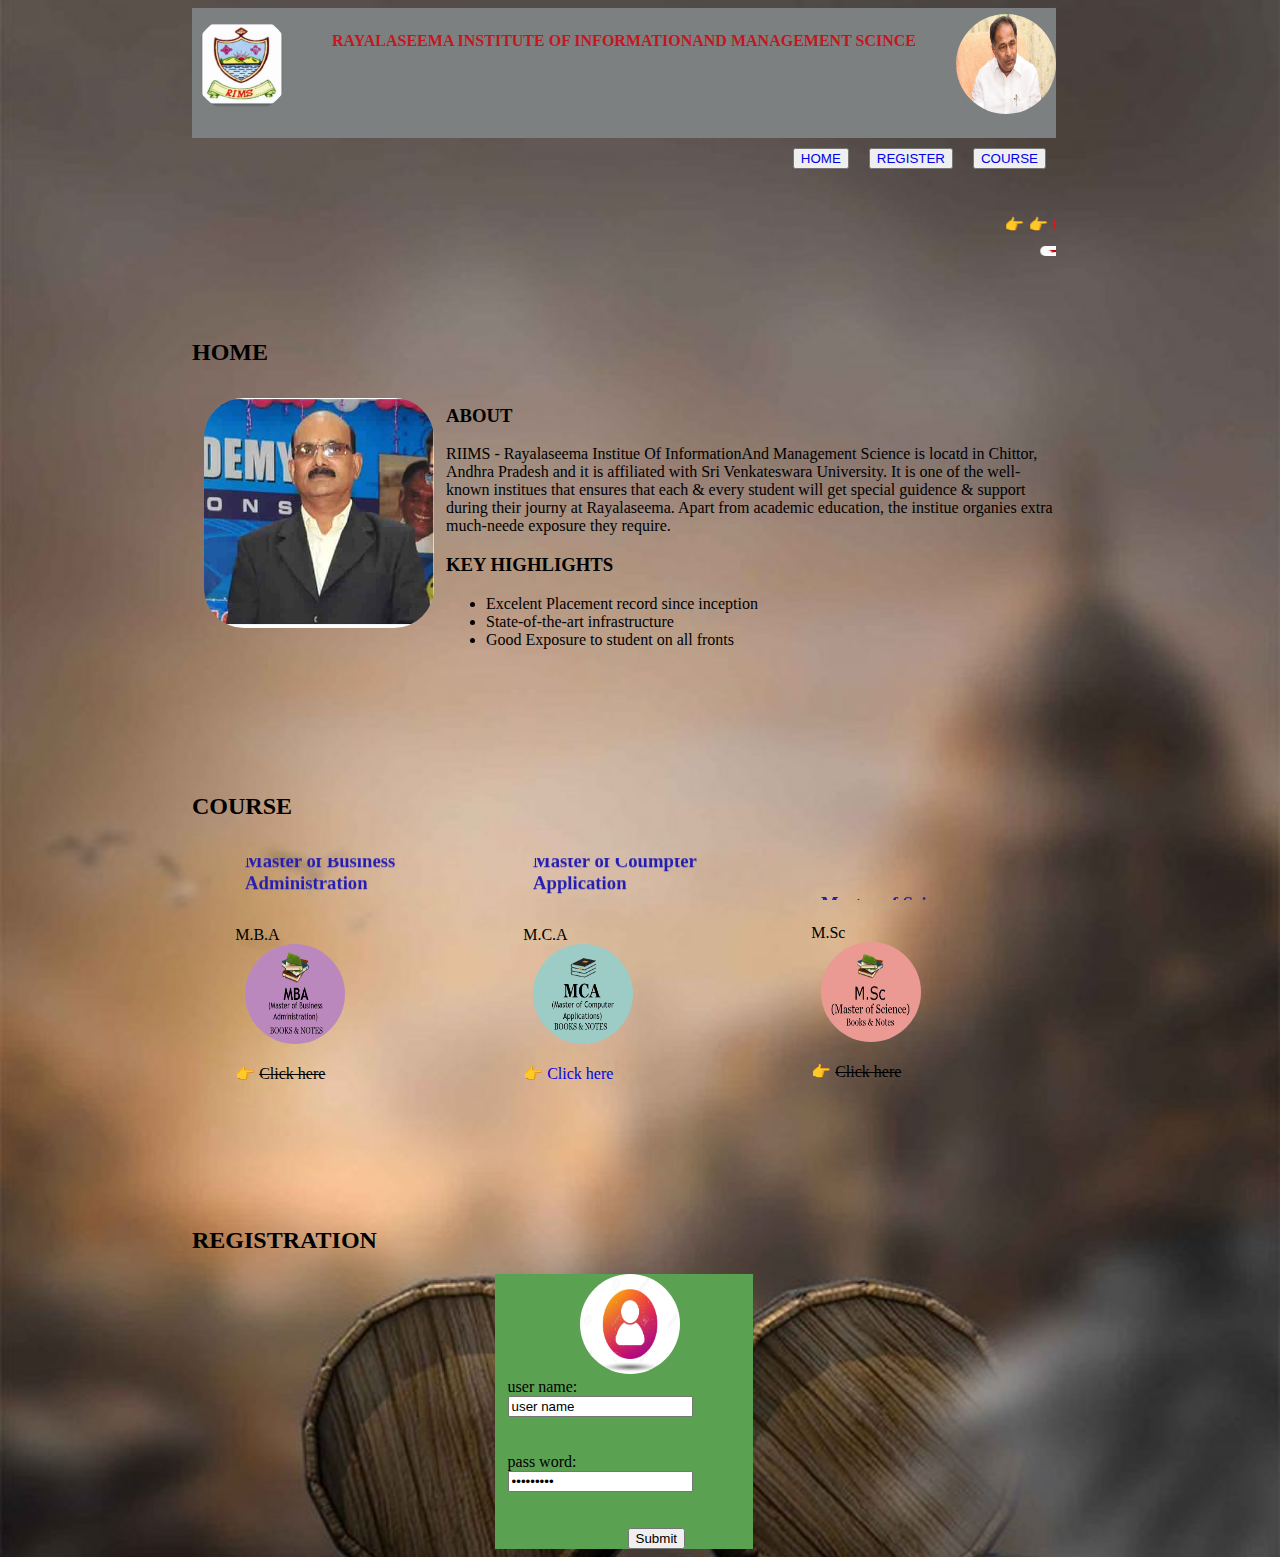
<file: index.html>
<!DOCTYPE html>
<html lang="en">
<head>
    <meta charset="UTF-8">
    <meta name="viewport" content="width=device-width, initial-scale=1.0">
    <title>Riims web site</title>
    <link rel="stylesheet" href="index3.css">
</head>
<body>
    <div class="head">
        <div class="logo"><img src="unnamed.png" alt="riimslogo"></div>
        <div class="name"><b><span>RAYALASEEMA INSTITUTE OF INFORMATION</span><SPan>AND MANAGEMENT SCINCE</SPan></b></div>
        <div class="logo"><img src="IMG_8453-980x656.jpg" alt="chairman"></div>
    </div>
    <div class="nav-1">
        <div><button><a href="#COURSE">COURSE</button></a></div>
        <div><button><a href="#REGISTRATION">REGISTER</a></button></div>
     
        <div><button><a href="#Home">HOME</a></button></div>
     </div><br><br>
<div class="direction">
    <marquee class="dir"> &#128073; &#128073; RIIMS college in ,Tirupati</marquee><br>
    <marquee behavior="" direction=""> &nbsp; &nbsp; &nbsp; &nbsp; &nbsp;<img src="newtext.gif" alt="" class="textimg">practice on Front-end Codes &nbsp; &nbsp; &nbsp; &nbsp; &nbsp; &nbsp; &nbsp; &nbsp; &nbsp;&#128073; &#128073;<a href="front.html"><span id="web">click here</span></a></marquee>
</div>
<br><br><br>
     <h2 class="homepage" id="Home">HOME</h2>
     <div class="home" id="Home">
        <div ><img src="prinspal1.png">
        </div>
        <div class="sub_home"><h3>ABOUT</h3>
        <p>RIIMS - Rayalaseema Institue Of InformationAnd Management Science is locatd in Chittor, Andhra Pradesh and it is affiliated with Sri Venkateswara University. It is one of the well-known institues that ensures that each & every student will get special guidence & support during their journy at Rayalaseema. Apart from academic education, the institue organies extra much-neede exposure they require.</p>
        <h3>KEY HIGHLIGHTS</h3>
        <ul>
        <li>Excelent Placement record since inception</li>
        <li>State-of-the-art infrastructure</li>
        <li>Good Exposure to student on all fronts</li>
        </ul>
        </div>
        </div><br><br><br><br><br><br>

        <h2 class="homepage" id="course">COURSE</h2>
	<div class="course" id="COURSE">
	<div class="sub_course" >
	<div class="mar"><h3><marquee direction="up">Master of Business Administration</marquee></h3></div>
	M.B.A
	<div class="subcourse"><img src="MBA-Books.png"></div>
	<p>&#128073 <strike>Click here</strike></p>
	</div>
	<div class="sub_course">	<div class="mar"><h3><marquee direction="up">Master of Coumpter Application</marquee></h3></div>
	M.C.A
		<div class="subcourse"><img src="MCA-Books.png"></div>
			<p>&#128073 <a href="index2.html">Click here</a></p>
	</div>
	<div class="sub_course"><br>
		<div class="mar"><h3><marquee direction="up">Master of Scince</marquee></h3></div>
	M.Sc
		<div class="subcourse"><img src="M.Sc-Books.png"></div>
	<p>&#128073 <strike>Click here</strike></p>
	</div>
	</div><br><br><br><br><br><br>

    <h2 class="homepage">REGISTRATION</h2>
    <div id="regis">
     <div class="sss">
		 <div class="sub_regis" id="REGISTRATION"><img src="97923644-user-icon-avatar-login-sign-circle-button-with-soft-color-gradient-background-vector.jpg"></div>
         <div class="sub_regis">
		 <form >
		 <label>user name:</lable>
		 <input type="text" value="user name"/><br><br><br>
		 <label>pass word:</lable>
		 <input type="password" value="user name"/><br><br><br>
		 <input type="button" value="Submit" style="margin-left:120px;">
		 </form>
         </div>
		 </div>
        </div>
</body>
</html>
</file>
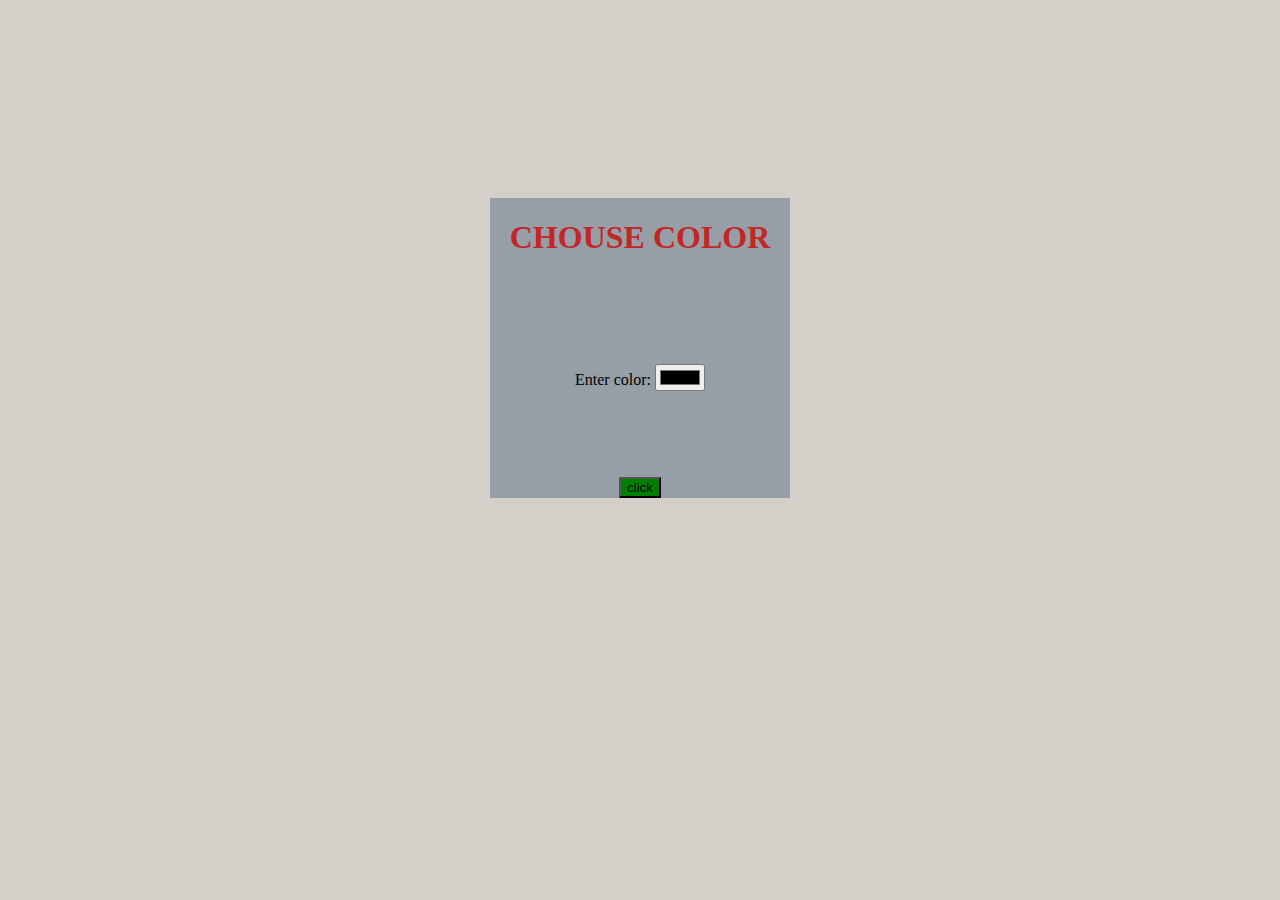
<file: changebodycolr.html>
<!DOCTYPE html>
<html lang="en">
<head>
    <meta charset="UTF-8">
    <meta name="viewport" content="width=device-width, initial-scale=1.0">
    <title>color</title>
    <style>
        body{
            background-color: rgb(212, 207, 200);
            display: flex;
            justify-content: center;
        }
        .parent{
            background: rgb(150, 159, 167);
            height: 300px;
            width: 300px;
            display: flex;
            flex-direction: column;
            align-items: center;
            align-content: space-between;
            justify-content: space-between;
            margin-top: 15%;
        }
        h1{
            color: rgb(196, 37, 37);
        }
        button{
            background-color: green;
        }
    </style>
</head>
<body>
    <div class="parent">
        <h1>CHOUSE COLOR</h1>
        <div class="child">
            <label for="">Enter color:</label>
            <input type="color" id="col">
        </div>
        <div>
            <button onclick="valid()">click</button>
        </div>
     </div>
     <script>
        let color =document.getElementById("col");
        function valid(){
            document.body.style.background=color.value;
        }
     </script>
</body>
</html>
</file>
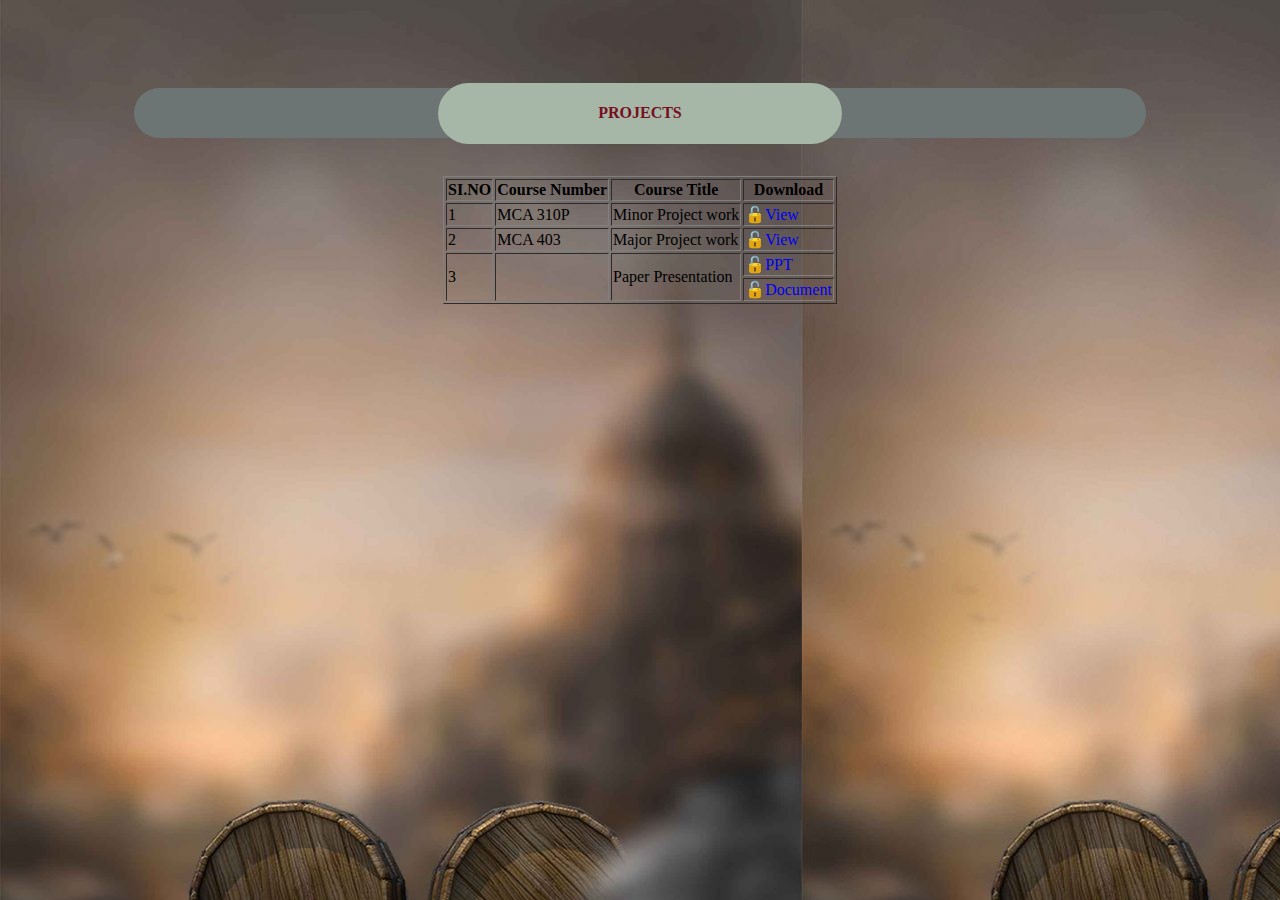
<file: dex3.html>
<!DOCTYPE html>
<html lang="en">
<head>
    <meta charset="UTF-8">
    <meta name="viewport" content="width=device-width, initial-scale=1.0">
    <title>Document</title>
    <style>
         body{
            color: rgb(0, 0, 0);
        }
         .head_nav{
            height: 50px;
            width: 80%;
            /* border: 1px solid red; */
            margin-left: 10%;
            display: flex;
            flex-wrap: wrap;
            align-content: center;
            justify-content: center;
            margin-top: 7%;
            margin-bottom: 3%;
            border-radius: 40px;
            background-color: rgb(108, 116, 116);
         }
         .head_nav .title{
            width: 40%;
            /* border: 1px solid blue; */
            border-radius: 40px;
            text-align: center;
            background-color: rgb(166, 182, 167);
         }
         .head_nava{
            height: auto;
            width: 80%;
            /* border: 1px solid red; */
            margin-left: 10%;
            display: flex;
            align-content: center;
            justify-content: center;
         }
         .clg_box{
            color: red;
         }
         body{
            background-image: url("Background-1-802x1080.jpg");
         }
         html{
            scroll-behavior: smooth;
         }
         h4{
            color: rgb(118, 15, 32);
         }
         a{
            text-decoration: none;
         }
    </style>
</head>
<body>
    <div class="head_nav">
        <div class="title">
                <h4>PROJECTS</h4>
        </div>
     </div>
        <div class="head_nava">
        <div class="tablelist" >
        <div>
            <table border="1">
                <tr>
                    <th>SI.NO</th>
                    <th>Course Number</th>
                    <th>Course Title</th>
                    <th>Download</th>
                    </tr>
                <tr>
                    <td>1</td>
                    <td>MCA 310P</td>
                    <td>Minor Project work </td>
                    <td><a href="minor.pdf">&#128275;View</a></td>
                </tr>
                <tr>
                    <td>2</td>
                    <td>MCA 403</td>
                    <td>Major Project work </td>
                    <td> <a href="major.pdf">&#128275;View</a></td>
                </tr>
                <tr>
                    <td rowspan="2">3</td>
                    <td rowspan="2"></td>
                    <td rowspan="2">Paper Presentation</td>
                    <td> <a href="ABCD 2023-PRESENTATION.ppt">&#128275;PPT</a></td>
                </tr>
                <tr>
                    <td><a href="conference paper format.docx">&#128275;Document</a></td>
                </tr>
            </table>
        </div>
    </div>
</div>
<br><br><br><br><br><br><br><br>
</body>
</html>
</file>
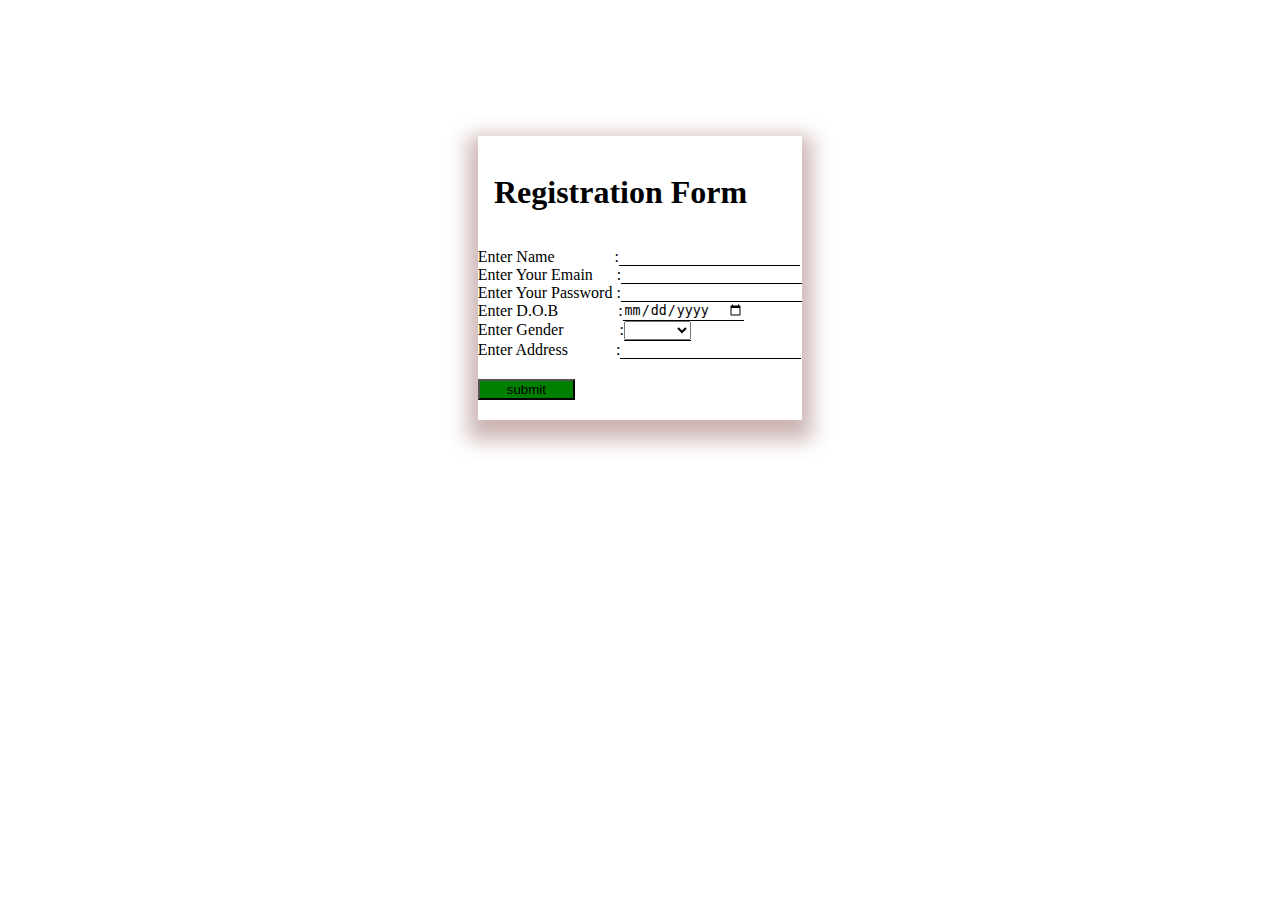
<file: formprac.html>
<!DOCTYPE html>
<html lang="en">
<head>
    <meta charset="UTF-8">
    <meta name="viewport" content="width=device-width, initial-scale=1.0">
    <title>Document</title>
    <link rel="stylesheet" href="https://fonts.googleapis.com/css2?family=Material+Symbols+Outlined:opsz,wght,FILL,GRAD@20..48,100..700,0..1,-50..200" />
    <link rel="stylesheet" href="https://fonts.googleapis.com/css2?family=Material+Symbols+Outlined:opsz,wght,FILL,GRAD@20..48,100..700,0..1,-50..200" />
    <style>
         
        html{
            display: flex;
            align-items: center;
            align-content: center;
            justify-content: center;
            padding-top: 10%;
        }
        .header{
            display: flex;
            flex-direction: column;
            background: linear-gradient(rgba(255, 255, 255, 0.811),rgba(255, 255, 255, 0.789),rgba(255, 255, 255, 0.756));
            box-shadow: 0 10px 20px 10px rgb(204, 179, 179);
        }
        .parent{
            display: flex;
            /* border: 1px solid red; */
        
        }
        input{
            border: none;
            outline: none;
            width: 80;
        }
        .child2 .top{
            border-bottom: 1px solid black;
        }
       .child2 span{
            display: none;
        }
        h1{
            padding: 5%;
        }
        button{
            margin-top: 20px;
            margin-bottom: 20px;
            background-color: green;
            width: 30%;
        }
        .top{
            display: flex;
        }
        small{
            display: none;
        }
        #one.open .right{
            display: block;
            color: green;
        }
        #one.close .wrong{
            display: block;
            color: red;
        }
        #one.close .one{
            display: block;
            color: red;
        }
        #two.open .right{
            display: block;
            color: green;
        }
        #two.close .wrong{
            display: block;
            color: red;
        }
        #two.close .two{
            display: block;
            color: red;
        }
        #three.open .right{
            display: block;
            color: green;
        }
        #three.close .wrong{
            display: block;
            color: red;
        }
        #three.close .three{
            display: block;
            color: red;
        }
        #fore.open .right{
            display: block;
            color: green;
        }
        #fore.close .wrong{
            display: block;
            color: red;
        }
        #fore.close .fore{
            display: block;
            color: red;
        }
        #five.open .right{
            display: block;
            color: green;
        }
        #five.close .wrong{
            display: block;
            color: red;
        }
        #five.close .five{
            display: block;
            color: red;
        }
        #six.open .right{
            display: block;
            color: green;
        }
        #six.close .wrong{
            display: block;
            color: red;
        }
        #six.close .six{
            display: block;
            color: red;
        }
    </style>
</head>
<body> 
    <div class="header">
        <h1>Registration Form</h1>
    <div class="parent" id="one">
        <div class="child1" >
            <label for=""> Enter Name &nbsp;&nbsp;&nbsp;&nbsp;&nbsp;&nbsp;&nbsp;&nbsp;&nbsp;&nbsp;&nbsp;&nbsp; &nbsp;:</label>
        </div>
        <div class="child2">
             <div class="top">
            <input type="text" id="name">
            <span class="material-symbols-outlined right" >check</span>
            <span class="material-symbols-outlined wrong">close_small</span>
             </div>
            <div>
                <small class="one">enter valid name </small>
            </div>
         </div>
          
         
    </div>
    <div class="parent" id="two">
        <div class="child1">
            <label for=""> Enter Your Emain  &nbsp;&nbsp;&nbsp;&nbsp;&nbsp;:</label>
        </div>
        <div class="child2">
             <div class="top">
            <input type="email" id="email">
            <span class="material-symbols-outlined right" >check</span>
            <span class="material-symbols-outlined wrong">close_small</span>
             </div>
            <div>
                <small class="two">enter valid email</small>
            </div>
         </div>
          
         
    </div>
    <div class="parent" id="three">
        <div class="child1">
            <label for=""> Enter Your Password  :</label>
        </div>
        <div class="child2">
             <div class="top">
            <input type="password" id="pas">
            <span class="material-symbols-outlined right" >check</span>
            <span class="material-symbols-outlined wrong">close_small</span>
             </div>
            <div>
                <small class="three">enter valid Password</small>
            </div>
         </div>
          
         
    </div>
    <div class="parent" id="fore">
        <div class="child1">
            <label for=""> Enter D.O.B &nbsp;&nbsp;&nbsp;&nbsp;&nbsp;&nbsp;&nbsp;&nbsp;&nbsp;&nbsp;&nbsp;&nbsp;&nbsp; :</label>
        </div>
        <div class="child2">
             <div class="top">
            <input type="date" id="date">
            <span class="material-symbols-outlined right" >check</span>
            <span class="material-symbols-outlined wrong" >close_small</span>
             </div>
            <div>
                <small class="fore">enter D.O.B</small>
            </div>
         </div>
          
         
    </div>
    <div class="parent" id="five">
        <div class="child1">
            <label for=""> Enter Gender   &nbsp;&nbsp;&nbsp;&nbsp;&nbsp;&nbsp;&nbsp;&nbsp;&nbsp;&nbsp;&nbsp;&nbsp;&nbsp;:</label>
        </div>
        <div class="child2">
             <div class="top">
            <select name="" id="">
                <option value="">        </option>
                <option value="">male</option>
                <option value="">fe-male</option>
            </select>
            <!-- <input type="radio" id="gen1" name="gen">Male
            <input type="radio" id="gen2" name="gen">Fe-Male -->
            <span class="material-symbols-outlined right" >check</span>
            <span class="material-symbols-outlined wrong">close_small</span>
             </div>
            <div>
                <small class="gender">enter gender</small>
            </div>
         </div>
          
         
    </div>
    <div class="parent" id="six">
        <div class="child1">
            <label for=""> Enter Address&nbsp;&nbsp;&nbsp;&nbsp;&nbsp;&nbsp;&nbsp;&nbsp;&nbsp;&nbsp;&nbsp; :</label>
        </div>
        <div class="child2">
             <div class="top">
            <input type="text" id="address">
            <span class="material-symbols-outlined right" >check</span>
            <span class="material-symbols-outlined wrong">close_small</span>
             </div>
            <div>
                <small class="six">enter Address</small>
            </div>
         </div>
          
         
    </div>
     
          
    <button onclick="add()">submit</button>
    </div>
     </div>
     <script>
        let one=document.getElementById("one");
        let name=document.getElementById("name");
        let two=document.getElementById("two");
        let email=document.getElementById("email");
        let three=document.getElementById("three");
        let pass=document.getElementById("pas");
        let fore=document.getElementById("fore");
        let date=document.getElementById("date");
        let five=document.getElementById("five");
        let gen1=document.getElementById("gen1");
        let gen2=document.getElementById("gen2");
        let six=document.getElementById("six");
        let address=document.getElementById("address");
        function add(){
            if(name.value.trim()==""){
                one.classList.add('close');
                one.classList.remove('open');
            }
            else{
                one.classList.add('open');
                one.classList.remove('close');
            }
            if(email.value.trim()==""){
                two.classList.add('close');
                two.classList.remove('open');
            }
            else{
                two.classList.add('open');
                two.classList.remove('close');
            }
            if(pass.value.trim()==""){
                three.classList.add('close');
                three.classList.remove('open');
            }
            else{
                three.classList.add('open');
                three.classList.remove('close');
            }
            if(date.value.trim()==""){
                fore.classList.add('close');
                fore.classList.remove('open');
            }
            else{
                fore.classList.add('open');
                fore.classList.remove('close');
            }
            if(gen1.value=="off" || gen2.value=="on"){
                five.classList.add('close');
                five.classList.remove('open');
            }
            else{
                five.classList.add('open');
                five.classList.remove('close');
            }
            if(address.value.trim()==""){
                six.classList.add('close');
                six.classList.remove('open');
            }
            else{
                six.classList.add('open');
                six.classList.remove('close');
            }
         }
      </script>
</body>
</html>
</file>
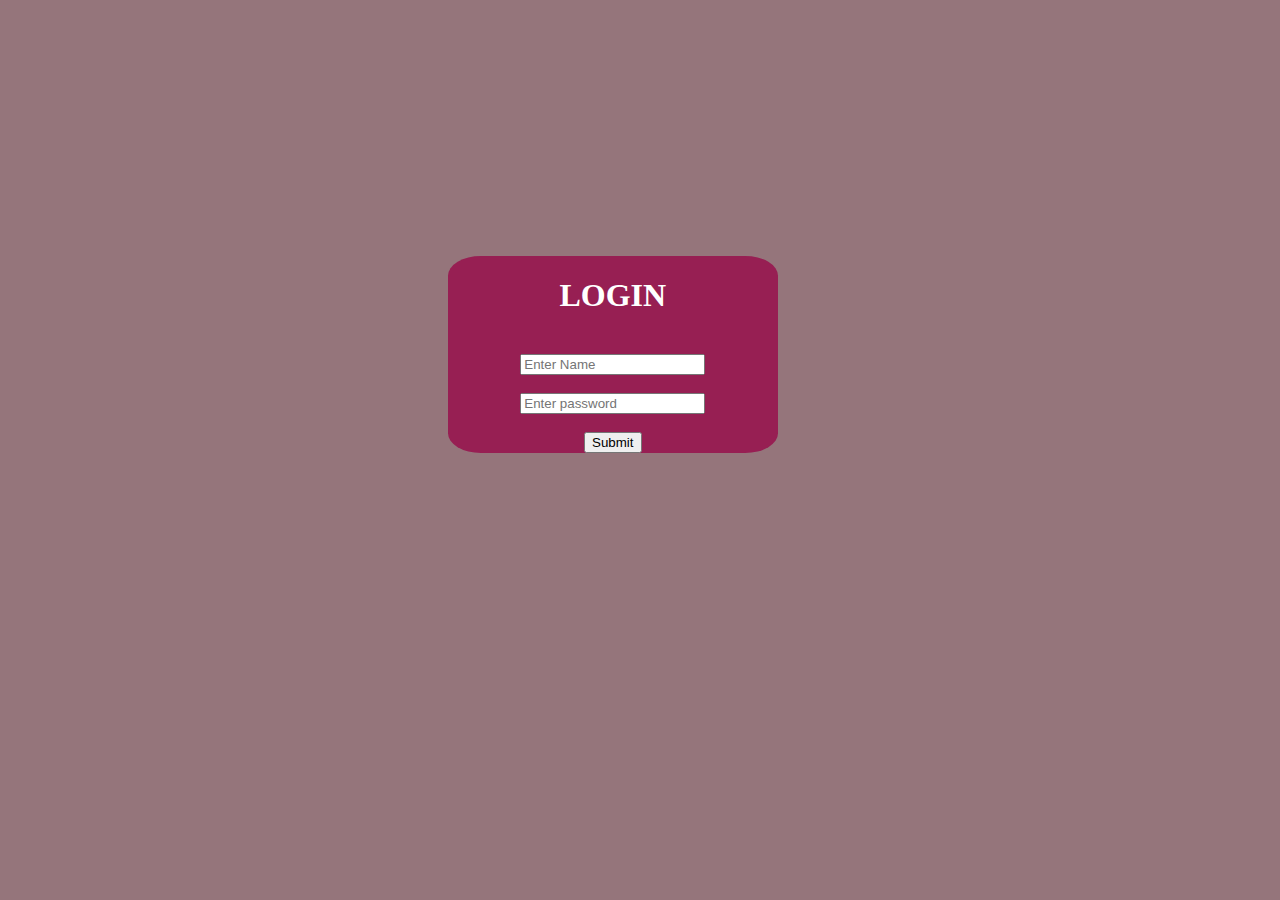
<file: forms.html>
<!DOCTYPE html>
<html>
<head>
<script>
function validateForm() {
  let x = document.forms["myForm"]["fname"].value;
  let y = document.forms["myForm"]["pname"].value;
  let a="RIIMS";
  if(x==a && y==a ){
    return true;
  }
  else {
    alert("Enter valid name and password");
    return false;
  }
}
</script>
<style>
    .parent{
        width: 40%;
        height: 30%;
        /* border: 1px solid red; */
        display: flex;
        flex-wrap: wrap;
        align-items: center;
        border-radius: 10%;
        justify-content: center;
        background-color: rgb(151, 31, 83);
        animation-name: sa;
        animation-duration: 2s;
        animation-iteration-count: infinite;
    }
    @keyframes sa{
        from{
            background-color: rgb(151, 31, 83);
        }
        to{
            background-color: rgb(31, 16, 107);
        }
    }
    .child{
        text-align: center;
    }
      body{
        margin-top: 20%;
        margin-left: 35%;
        background-color: rgb(149, 117, 123);
        animation-name: ex;
        animation-duration: 4s;
        animation-iteration-count: infinite;
      }
      @keyframes ex{
        from{
            background-color: rgb(84, 77, 119);
        }
        to{
            background-color: rgb(100, 68, 82);
        }
      }
      h1{
        color:white ;
      }
       img{
        width: 10px;
       }
        
      </style>
</head>
<body>
    <div class="conta">
<div class="parent">
 <div class="child">
    <h1>LOGIN</h1><br>
<form name="myForm" action="index4.html" onsubmit="return validateForm()" method="post">
  <div class="sai"><input type="text" name="fname" placeholder="Enter Name">
  <br><br>
  <input type="password" name="pname" placeholder="Enter password"><br><br>
  <div class="sbuton"><div ><input type="submit" value="Submit"></div></div>
</form>
</div>
</div>
</div>
</body>
</html>
</file>
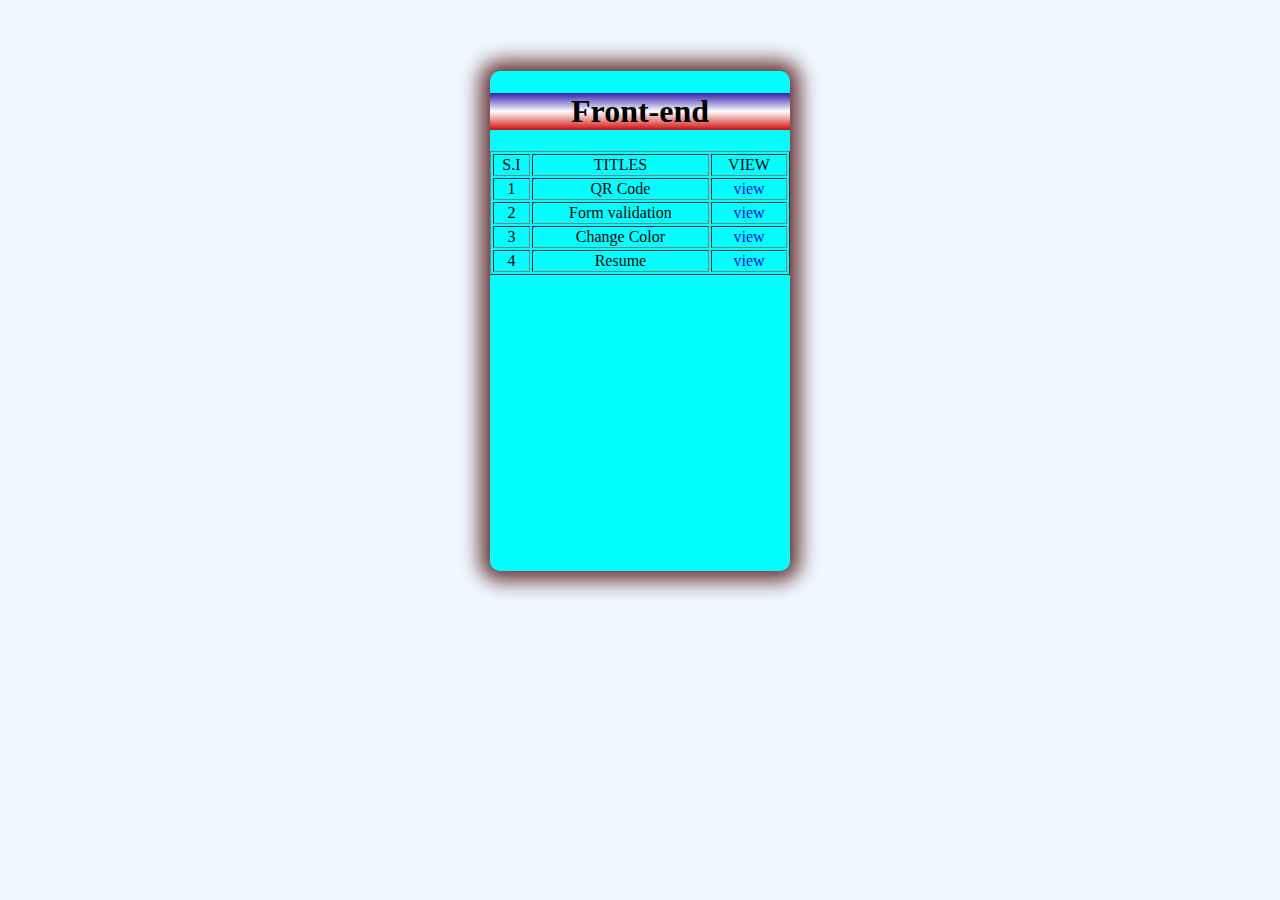
<file: front.html>
<!DOCTYPE html>
<html lang="en">
<head>
    <meta charset="UTF-8">
    <meta name="viewport" content="width=device-width, initial-scale=1.0">
    <title>web</title>
    <style>
        body{
            display: flex;
            justify-content: center;
            background-color: aliceblue;
        }
        h1{
            text-align: center;
            background: linear-gradient(rgb(48, 29, 171),white,rgb(207, 10, 10));
        }
        .parent{
            background-color: aqua;
            width: 300px;
            height: 500px;
            display: flex;
            border-radius: 10px;
            margin-top: 5%;
            flex-direction: column;
            box-shadow: 0 0 20px 10px rgb(102, 53, 53);
        }
        tr{
            text-align: center;
        }
        a{
            text-decoration: none;
        }
    </style>
</head>
<body>
    <div class="parent">
        <h1>Front-end</h1>
        <table border="1">
            <tr>
                <td>S.I</td>
                <td>TITLES</td>
                <td>VIEW</td>
            </tr>
            <tr>
                <td>1</td>
                <td>QR Code</td>
                <td><a href="qrcode.html">view</a></td>
            </tr>
            <tr>
                <td>2</td>
                <td>Form validation</td>
                <td><a href="formprac.html">view</a></td>
            </tr>
            <tr>
                <td>3</td>
                <td>Change Color</td>
                <td><a href="changebodycolr.html">view</a></td>
            </tr>
            <tr>
                <td>4</td>
                <td>Resume</td>
                <td><a href="resumeform.html">view</a></td>
            </tr>
        </table>
    </div>
</body>
</html>
</file>
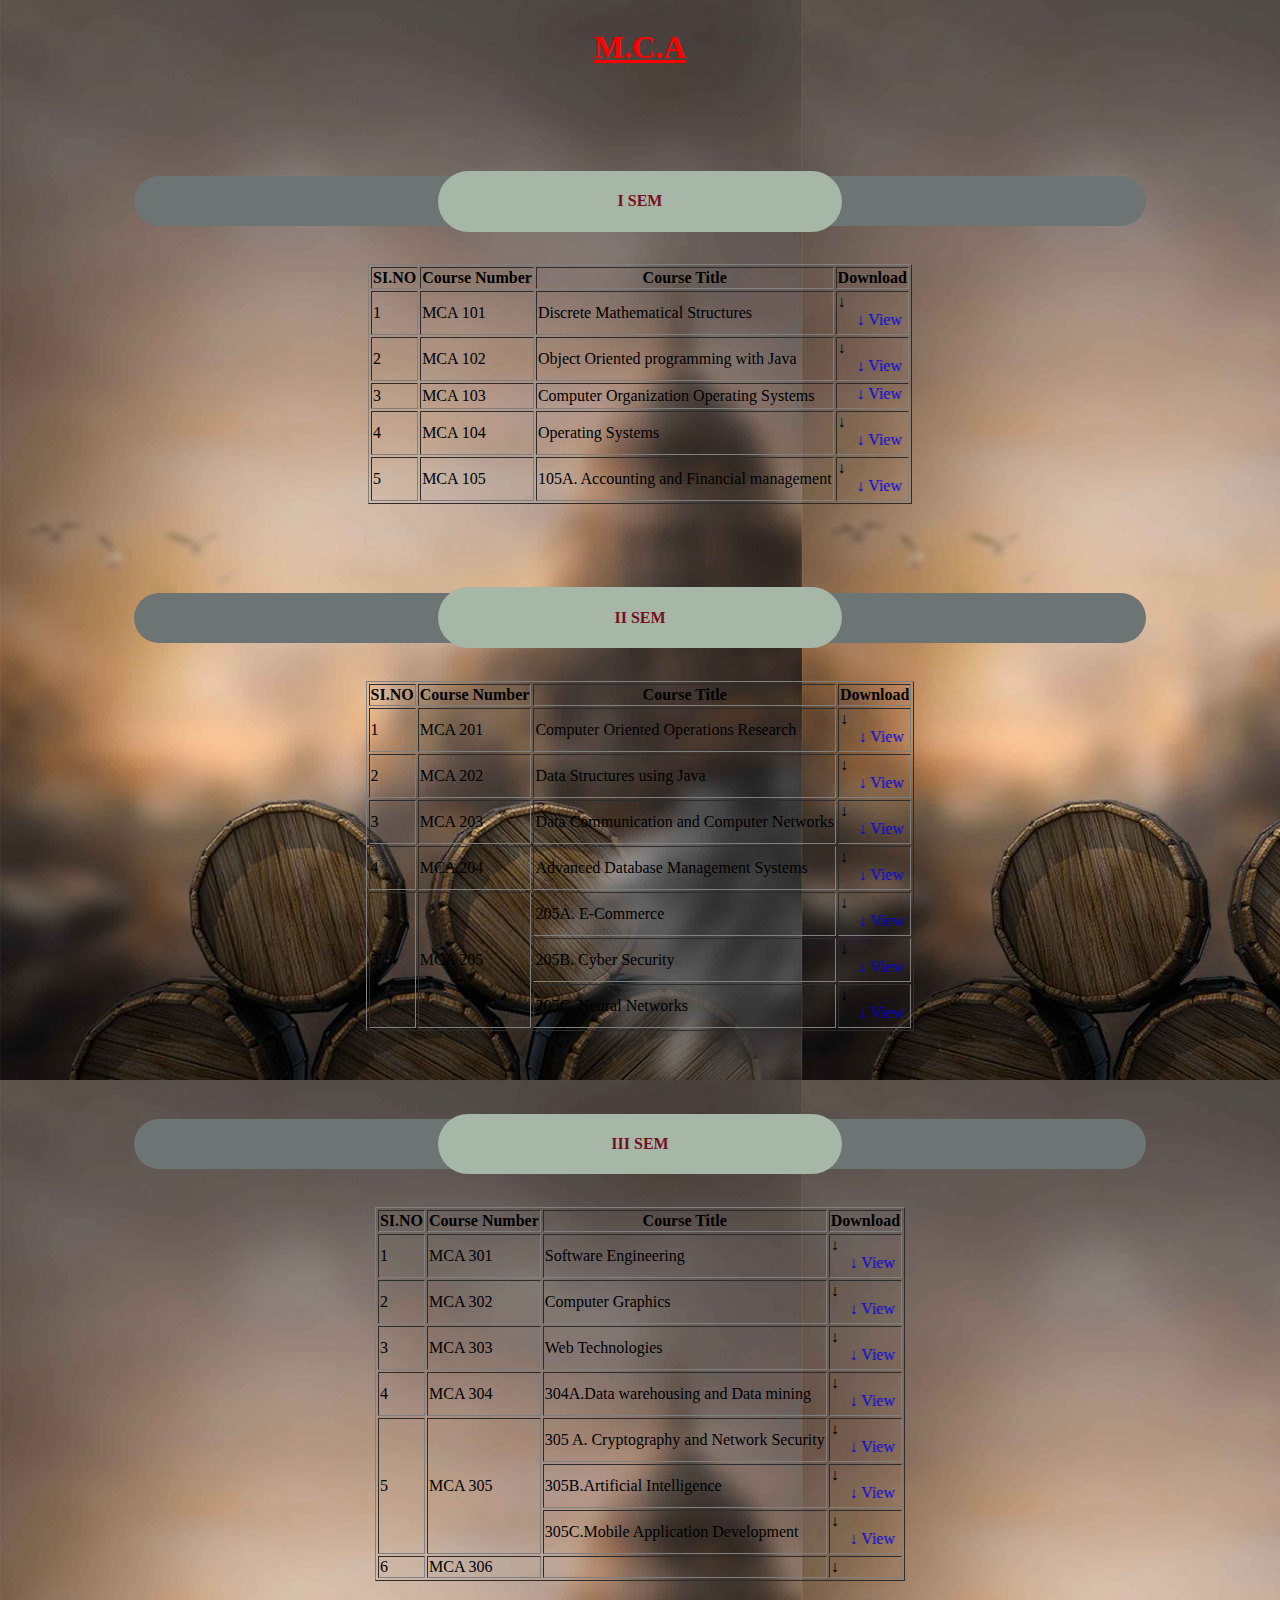
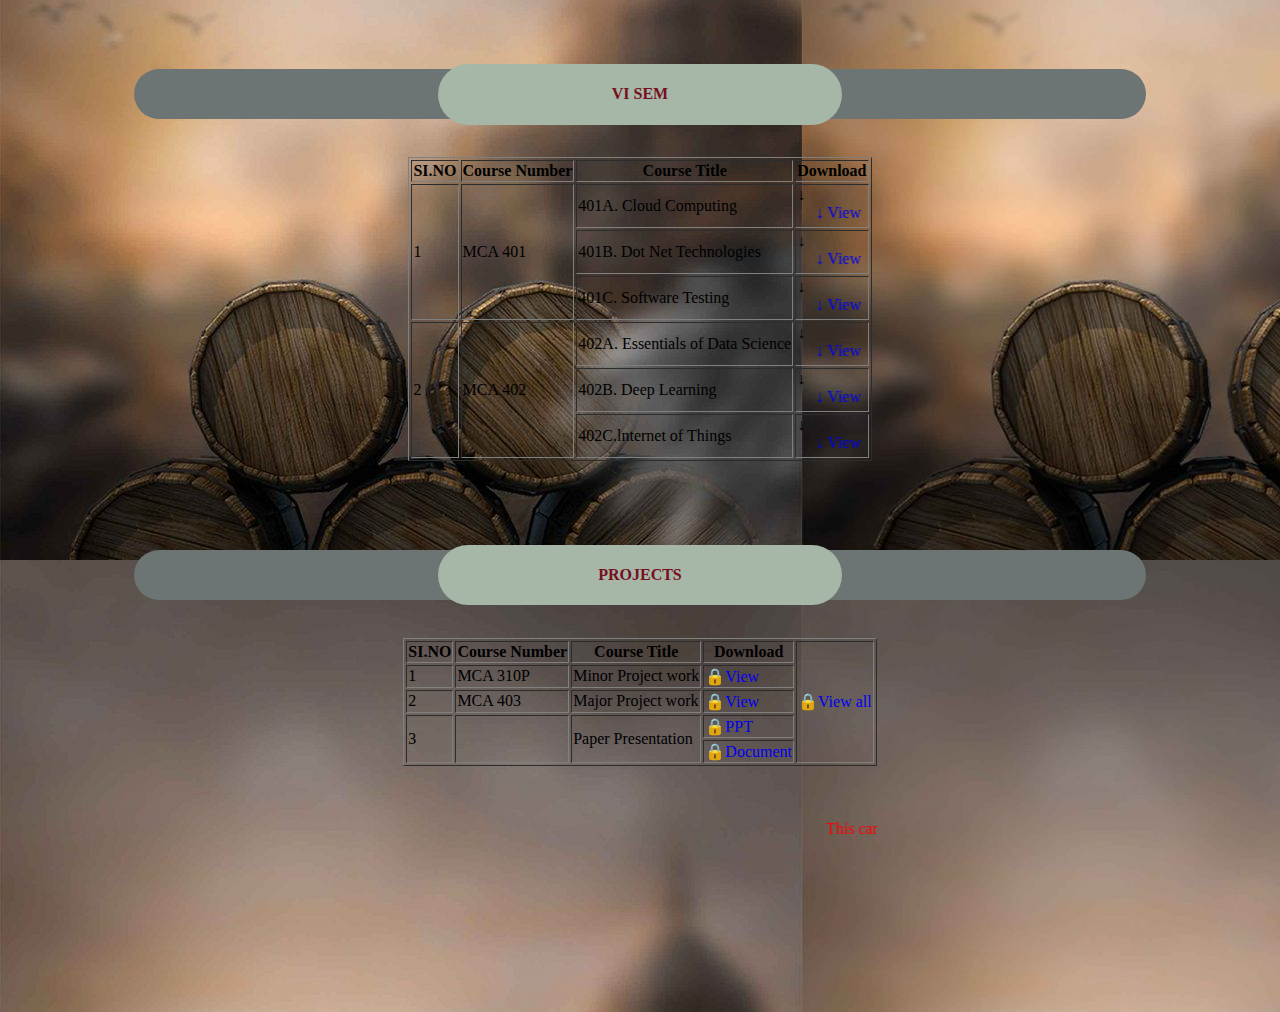
<file: index2.html>
<!DOCTYPE html>
<html lang="en">
<head>
    <meta charset="UTF-8">
    <meta name="viewport" content="width=device-width, initial-scale=1.0">
    <title>Document</title>
    <style>
        body{
            color: rgb(0, 0, 0);
        }
         .head_nav{
            height: 50px;
            width: 80%;
            /* border: 1px solid red; */
            margin-left: 10%;
            display: flex;
            flex-wrap: wrap;
            align-content: center;
            justify-content: center;
            margin-top: 7%;
            margin-bottom: 3%;
            border-radius: 40px;
            background-color: rgb(108, 116, 116);
         }
         .head_nav .title{
            width: 40%;
            /* border: 1px solid blue; */
            border-radius: 40px;
            text-align: center;
            background-color: rgb(166, 182, 167);
         }
         .head_nava{
            height: auto;
            width: 80%;
            /* border: 1px solid red; */
            margin-left: 10%;
            display: flex;
            align-content: center;
            justify-content: center;
         }
         .clg_box{
            color: red;
         }
         body{
            background-image: url("Background-1-802x1080.jpg");
         }
         html{
            scroll-behavior: smooth;
         }
         h4{
            color: rgb(118, 15, 32);
         }
         a{
            text-decoration: none;
         }
         .mar_tag{
            color: red;
         }
         
    </style>
</head>
<body>
    <div class="head_nava">
        <div class="clg_box">
            <h1><u>M.C.A</u></h1>
        </div>
    </div>
    <div class="head_nav">
     <div class="title">
    <h4>I SEM</h4>
    </div>
    </div>
    <div class="head_nava" >
    <div class="tablelist">   
        <table   class="list" border="1" >
            <tr>
                <th>SI.NO</th>
                <th>Course Number</th>
                <th>Course Title</th>
                <th>Download</th>
            </tr>
            <tr>
                <td>1</td>
                <td>MCA 101</td>
                <td>Discrete Mathematical Structures</td>
                <td class="download"> &#8595; <a href="101-Discrete Mathematics Structure.pdf"><marquee> &#8595; View</marquee></a></td>
            </tr>
            <tr>
                <td>2</td>
                <td>MCA 102</td>
                <td>Object Oriented programming with Java</td>
                <td class="download"> &#8595; <a href="102 Object oriented programming with JAVA.pdf"><marquee> &#8595; View</marquee></a></td>
            </tr>
            <tr>
                <td>3</td>
                <td>MCA 103</td>
                <td>Computer Organization Operating Systems</td>
                <td class="download">     <a href="103 Computer Organization.pdf"><marquee> &#8595; View</marquee> </a></td>
            </tr>
            <tr>
                <td>4</td>
                <td>MCA 104</td>
                <td>Operating Systems</td>
                <td class="download"> &#8595; <a href="104 OPERATING SYSTEM.pdf"><marquee> &#8595; View</marquee></a></td>
            </tr>
            <tr>
                <td>5</td>
                <td>MCA 105</td>
                <td>105A. Accounting and Financial management</td>
                <td class="download"> &#8595; <a href="105A Accounting and Financial Management.pdf"><marquee> &#8595; View</marquee></a></td>
            </tr>
        </table>
    </div>
    </div>
    <div class="head_nav">
    <div class="title">
    <h4>II SEM</h4>
    </div>
    </div>
    <div class="head_nava">
    <div class="tablelist">
        <div>
        <table border="1">
            <tr>
                <th>SI.NO</th>
                <th>Course Number</th>
                <th>Course Title</th>
                <th>Download</th>
            </tr>
            <tr>
                <td>1</td>
                <td>MCA 201</td>
                <td>Computer Oriented Operations Research</td>
                <td>&#8595;<a href="201 Computer Oriented Operations Research.pdf"><marquee> &#8595; View</marquee></a></td>
            </tr>
            <tr>
                <td>2</td>
                <td>MCA 202</td>
                <td>Data Structures using Java</td>
                <td> &#8595; <a href="202 Data Structures using Java (1).pdf"><marquee> &#8595; View</marquee></a></td>
            </tr>
            <tr>
                <td>3</td>
                <td>MCA 203</td>
                <td>Data Communication and Computer Networks</td>
                <td>&#8595;<a href="203 Data Communication and Computer Networks.pdf"><marquee> &#8595; View</marquee></a></td>
            </tr>
            <tr>
                <td>4</td>
                <td>MCA 204</td>
                <td>Advanced Database Management Systems</td>
                <td>&#8595; <a href="204 Advanced database management system.pdf"><marquee> &#8595; View</marquee></a></td>
            </tr>
            <tr>
                <td rowspan="3">5</td>
                <td rowspan="3"> MCA 205</td>
                <TD>205A. E-Commerce</TD>
                <td>&#8595; <a href="205A  E-Commerce.pdf"><marquee> &#8595; View</marquee></a></td>
            </tr>
            <tr>
                <td>205B. Cyber Security</td>
                <td> &#8595; <a href="205B Cyber Security.pdf"><marquee> &#8595; View</marquee></a></td>
            </tr>
            <tr>
                <td>205C. Neural Networks</td>
                <td> &#8595; <a href="205C  Neural Networks.pdf"><marquee> &#8595; View</marquee></a></td>
            </tr>
        </table>
        </div>
        </div>
    </div>

    <div class="head_nav">
    <div class="title">
    <h4>III SEM</h4>
    </div>
    </div>
    <div class="head_nava">
    <div class="tablelist" >
    <div>
        <table border="1">
            <tr>
                <th>SI.NO</th>
                <th>Course Number</th>
                <th>Course Title</th>
                <th>Download</th>
            </tr>
            <tr>
                <td>1</td>
                <td>MCA 301</td>
                <td>Software Engineering </td>
                <td>&#8595; <a href="301 SOFTWARE ENGINEERING (3).pdf"><marquee> &#8595; View</marquee></a></td>
            </tr>
            <tr>
                <td>2</td>
                <td>MCA 302</td>
                <td>Computer Graphics </td>
                <td>&#8595; <a href="302-COMPUTER GRAPHICS (2).pdf"><marquee> &#8595; View</marquee></a></td>
            </tr>
            <tr>
                <td>3</td>
                <td>MCA 303</td>
                <td>Web Technologies </td>
                <td>&#8595; <a href="303 Web Technologies (2).pdf"><marquee> &#8595; View</marquee></a></td>
            </tr>
            <tr>
                <td>4</td>
                <td>MCA 304</td>
                <td>304A.Data warehousing and Data mining</td>
                <td>&#8595; <a href="304A Datawarehousing and Dataminig (2).pdf"><marquee> &#8595; View</marquee></a></td>
            </tr>
            <tr>
                <td rowspan="3">5</td>
                <td rowspan="3">MCA 305</td>
                <td>305 A. Cryptography and Network Security </td>
                <td>&#8595; <a href="305A Cryptography and Network Seurity (1).pdf"><marquee> &#8595; View</marquee></a></td>
            </tr>
            <tr>
                <td>305B.Artificial Intelligence </td>
                <td>&#8595; <a href="305B Artificial intellegence.pdf"><marquee> &#8595; View</marquee></a></td>
            </tr>
            <TR>
                <td>305C.Mobile Application Development</td>
                <td>&#8595; <a href="305C Mobile Application Development.pdf"><marquee> &#8595; View</marquee></a></td>
            </TR>
            <tr>
                <td>6</td>
                <td>MCA 306</td>
                <td></td>
                <td>&#8595;</td>
            </tr>
        </table>
        </div>
        </div>
    </div>

    <div class="head_nav">
    <div class="title">
        <h4>VI SEM</h4>
        </div>
        </div>
        <div class="head_nava">
        <div class="tablelist" >
        <div>
            <table border="1">
                <tr>
                    <th>SI.NO</th>
                    <th>Course Number</th>
                    <th>Course Title</th>
                    <th>Download</th>
                </tr>
                <tr>
                    <td rowspan="3">1</td>
                    <td rowspan="3">MCA 401</td>
                    <td>401A. Cloud Computing </td>
                    <td>&#8595; <a href="401A Cloud Computing (1).pdf"><marquee> &#8595; View</marquee></a></td>
                </tr>
                <tr>
                <td>401B. Dot Net Technologies </td>
                <td>&#8595; <a href="401B-DOT NET TECHNOLOGIES.pdf"><marquee> &#8595; View</marquee></a></td>
                </tr>
                <tr>
                    <td>401C. Software Testing</td>
                    <td>&#8595; <a href="401C-Software Testing.pdf"><marquee> &#8595; View</marquee></a></td>
                </tr>
                <tr>
                    <td rowspan="3">2</td>
                    <td rowspan="3">MCA 402</td>
                    <td>402A. Essentials of Data Science  </td>
                    <td>&#8595; <a href="essentials of data science.pdf"><marquee> &#8595; View</marquee></a></td>
                </tr>
                <td>402B. Deep Learning </td>
                <td>&#8595; <a href="402B Deep Learning (1).pdf"><marquee> &#8595; View</marquee></a></td>
                </tr>
                <tr>
                    <td>402C.lnternet of Things </td>
                    <td>&#8595; <a href="402C Internet Of Things.pdf"><marquee> &#8595; View</marquee></a></td>
                </tr>
                </table>
                </div>
                </div>
                </div>
    <div class="head_nav">
        <div class="title">
                <h4>PROJECTS</h4>
        </div>
     </div>
        <div class="head_nava">
        <div class="tablelist" >
        <div>
            <table border="1">
                <tr>
                    <th>SI.NO</th>
                    <th>Course Number</th>
                    <th>Course Title</th>
                    <th>Download</th>
                    <td rowspan="5"><a href="forms.html">&#128274;View all</a></td>
                    </tr>
                <tr>
                    <td>1</td>
                    <td>MCA 310P</td>
                    <td>Minor Project work </td>
                    <td><a href="#">&#128274;View</a></td>
                </tr>
                <tr>
                    <td>2</td>
                    <td>MCA 403</td>
                    <td>Major Project work </td>
                    <td> <a href="#">&#128274;View</a></td>
                 </tr>
                <tr>
                    <td rowspan="2">3</td>
                    <td rowspan="2"></td>
                    <td rowspan="2">Paper Presentation</td>
                    <td> <a href="#">&#128274;PPT</a></td>
                </tr>
                <tr>
                    <td><a href="#">&#128274;Document</a></td>
                </tr>
            </table>
            <br><br><br>
            <marquee class="mar_tag">This can be opend at accessed members only</marquee>
        </div>
    </div>
</div>
<br><br><br><br><br><br><br><br>
<br>
</body>
</html>
</file>
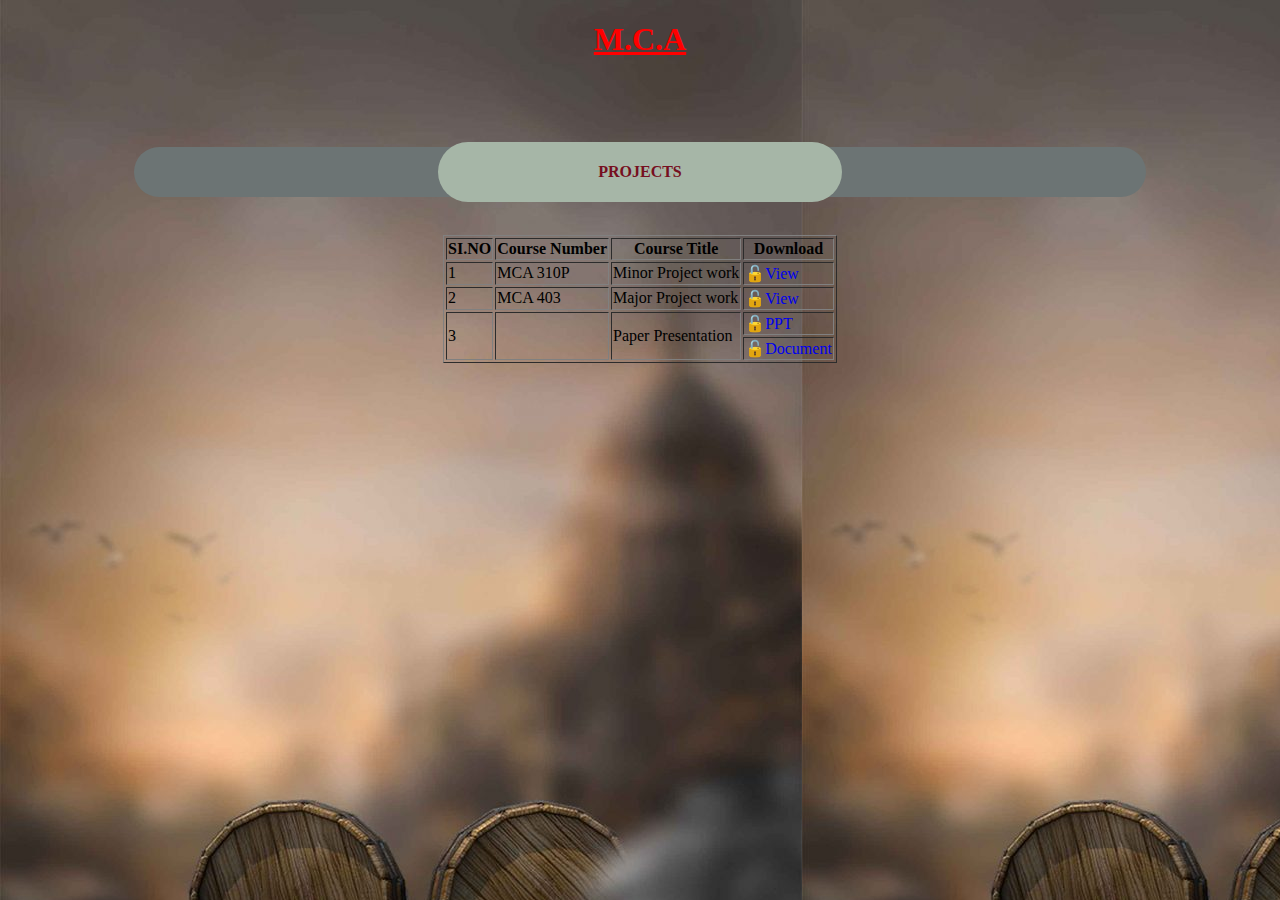
<file: index4.html>
<!DOCTYPE html>
<html lang="en">
<head>
    <meta charset="UTF-8">
    <meta name="viewport" content="width=device-width, initial-scale=1.0">
    <title>Document</title>
    <style>
         body{
            color: rgb(0, 0, 0);
        }
         .head_nav{
            height: 50px;
            width: 80%;
            /* border: 1px solid red; */
            margin-left: 10%;
            display: flex;
            flex-wrap: wrap;
            align-content: center;
            justify-content: center;
            margin-top: 7%;
            margin-bottom: 3%;
            border-radius: 40px;
            background-color: rgb(108, 116, 116);
         }
         .head_nav .title{
            width: 40%;
            /* border: 1px solid blue; */
            border-radius: 40px;
            text-align: center;
            background-color: rgb(166, 182, 167);
         }
         .head_nava{
            height: auto;
            width: 80%;
            /* border: 1px solid red; */
            margin-left: 10%;
            display: flex;
            align-content: center;
            justify-content: center;
         }
         .clg_box{
            color: red;
         }
         body{
            background-image: url("Background-1-802x1080.jpg");
         }
         html{
            scroll-behavior: smooth;
         }
         h4{
            color: rgb(118, 15, 32);
         }
         a{
            text-decoration: none;
         }
         h1{
            text-align: center;
            color: red;
         }
    </style>
</head>
<body>
    <h1><U>M.C.A</U></h1>
    <div class="head_nav">
        <div class="title">
                <h4>PROJECTS</h4>
        </div>
     </div>
        <div class="head_nava">
        <div class="tablelist" >
        <div>
            <table border="1">
                <tr>
                    <th>SI.NO</th>
                    <th>Course Number</th>
                    <th>Course Title</th>
                    <th>Download</th>
                    </tr>
                <tr>
                    <td>1</td>
                    <td>MCA 310P</td>
                    <td>Minor Project work </td>
                    <td><a href="minor.pdf">&#128275;View</a></td>
                </tr>
                <tr>
                    <td>2</td>
                    <td>MCA 403</td>
                    <td>Major Project work </td>
                    <td> <a href="major.pdf">&#128275;View</a></td>
                </tr>
                <tr>
                    <td rowspan="2">3</td>
                    <td rowspan="2"></td>
                    <td rowspan="2">Paper Presentation</td>
                    <td> <a href="ABCD 2023-PRESENTATION.ppt">&#128275;PPT</a></td>
                </tr>
                <tr>
                    <td><a href="conference paper format.docx">&#128275;Document</a></td>
                </tr>
            </table>
        </div>
    </div>
</div>
<br><br><br><br><br><br><br><br>
</body>
</html>
</file>
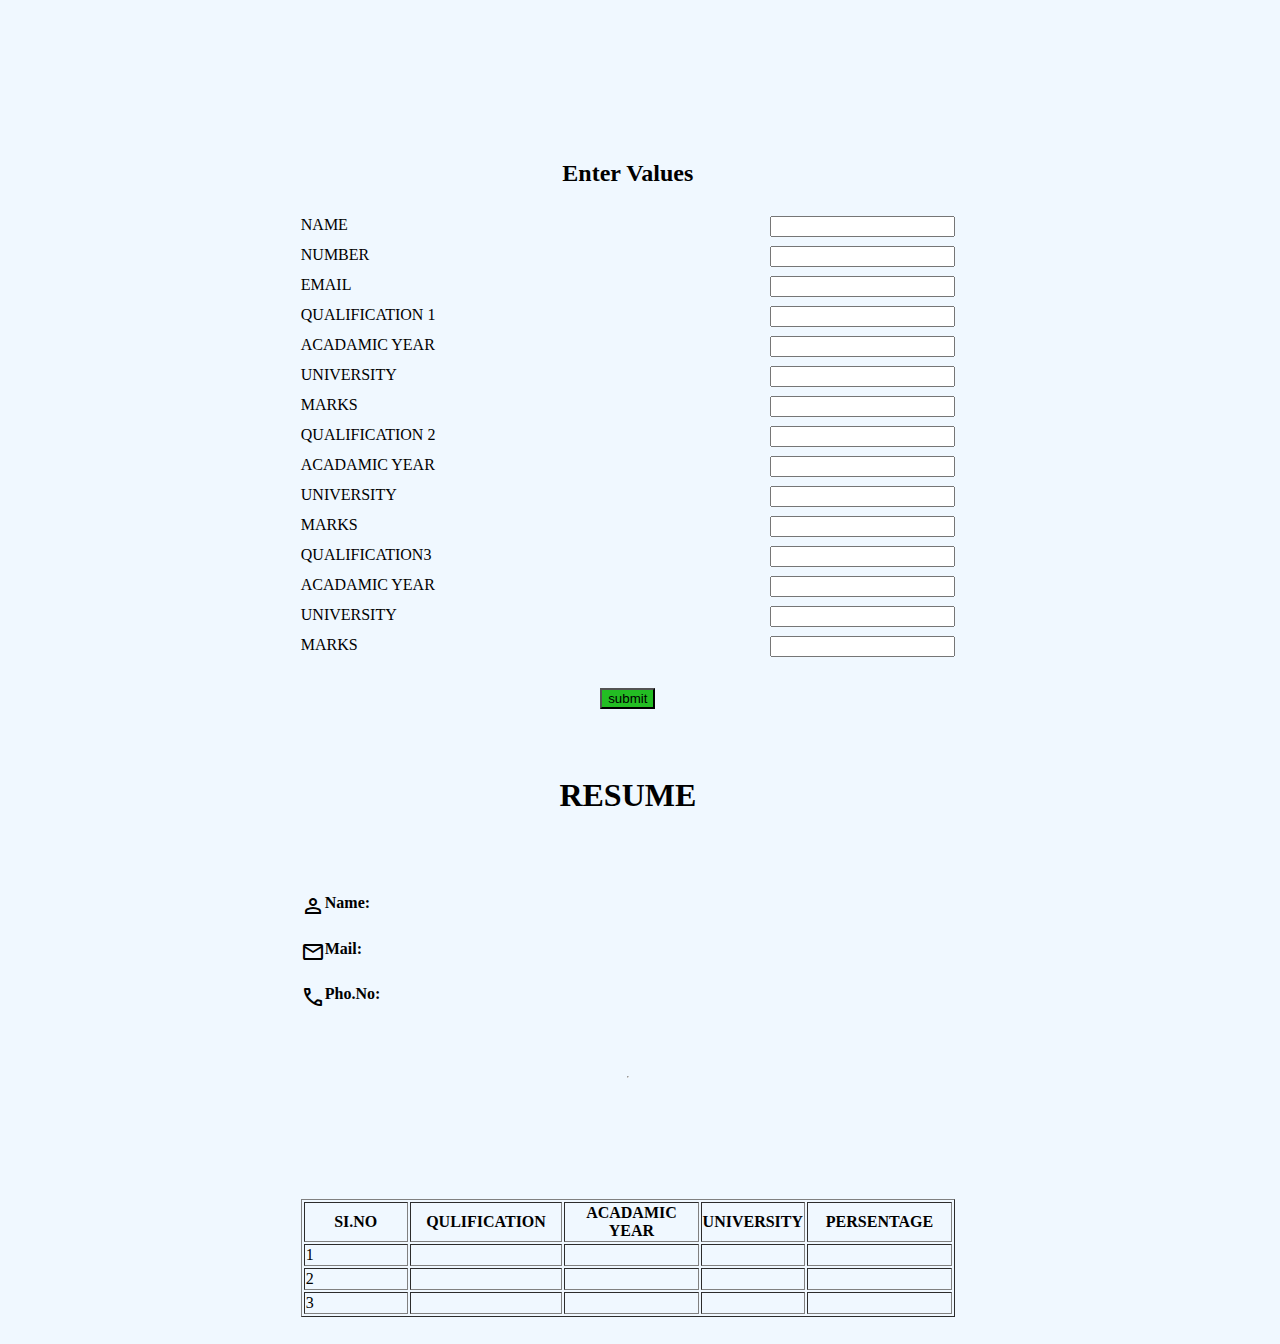
<file: resumeform.html>
<!DOCTYPE html>
<html lang="en">
<head>
    <meta charset="UTF-8">
    <meta name="viewport" content="width=device-width, initial-scale=1.0">
    <title>form</title>
    <link rel="stylesheet" href="https://fonts.googleapis.com/css2?family=Material+Symbols+Outlined:opsz,wght,FILL,GRAD@20..48,100..700,0..1,-50..200" />
    <link rel="stylesheet" href="https://fonts.googleapis.com/css2?family=Material+Symbols+Outlined:opsz,wght,FILL,GRAD@24,400,0,0" />
    <link rel="stylesheet" href="https://fonts.googleapis.com/css2?family=Material+Symbols+Outlined:opsz,wght,FILL,GRAD@20..48,100..700,0..1,-50..200" />
    <style>
        body {
            display: flex;
            justify-items: center;
            align-items: center;
            justify-content: center;
            padding-top: 10%;
            flex-direction: column;
            padding-left: 20%;
        }
        .child{
            display: flex;
            justify-content: space-between;
        }
        .header{
            height: 600px;
            width: 70%;
            /* border: 1px solid red; */
            display: flex;
            flex-direction: column;
            align-items: space-around;
            justify-content: space-around;
            flex-wrap: wrap;
        }
        .header1{
            height: 600px;
            width: 70%;
            /* border: 1px solid red; */
            display: flex;
            flex-direction: column;
            align-items: space-around;
            justify-content: space-around;
            flex-wrap: wrap;
        }
        .content,.head{
            display: flex;
            /* align-items: center; */
            align-content: start;
            justify-content: start;
            flex-wrap: wrap;
        }
        h1{
            text-align: center;
        }
        h4{
            display: flex;
        }
        td{
            width: 200px;
            overflow: hidden;
        }
        table{
            display: flex;
            flex-wrap: nowrap;
        }
        /* .header1{
            display: none;
        } */
        /* .one.open .header1{
            display: block;
        }
        .one.close .header{
            display: none;
        } */
        
        h5{
            text-align: center;
        }
        button{
            background-color: rgb(35, 189, 35);
        }
        .col{
            font-weight: normal;
        }
        html{
            background-color: aliceblue;
        }
        h2{
            text-align: center;
        }
    </style>
 </head>
<body class="body">
    <div class="one"> 
    <div class="header">
        <h2>Enter Values</h2>
        <div class="child">
            <label for="">NAME  </label>
            <input type="text" id="name" class="col">
        </div>
        <div class="child">
            <label for="">NUMBER  </label> 
            <input type="tel" id="tel" class="col">
        </div>
        <div class="child">
            <label for="">EMAIL  </label> 
            <input type="email" id="email" class="col">
        </div>
        <div class="child">
            <label for="">QUALIFICATION 1 </label> 
            <input type="text" id="qualification1" class="col">
        </div>
        <div class="child">
            <label for="">ACADAMIC YEAR</label> 
            <input type="text" id="year1" class="col">
        </div>
        <div class="child">
            <label for="">UNIVERSITY</label> 
            <input type="text" id="UNIVERSITY1" class="col">
        </div>
        <div class="child">
            <label for="">MARKS</label> 
            <input type="text" id="marks1" class="col">
        </div>
        <div class="child">
            <label for="">QUALIFICATION 2 </label> 
            <input type="text" id="qualification12" class="col">
        </div>
        <div class="child">
            <label for="">ACADAMIC YEAR</label> 
            <input type="text" id="year2" class="col">
        </div>
        <div class="child">
            <label for="">UNIVERSITY</label> 
            <input type="text" id="UNIVERSITY2" class="col">
        </div>
        <div class="child">
            <label for="">MARKS</label> 
            <input type="text" id="marks2" class="col">
        </div>
        <div class="child">
            <label for="">QUALIFICATION3  </label> 
            <input type="text" id="qualification3" class="col">
        </div>
        <div class="child">
            <label for="">ACADAMIC YEAR</label> 
            <input type="text" id="year3" class="col">
        </div>
        <div class="child">
            <label for="">UNIVERSITY</label> 
            <input type="text" id="UNIVERSITY3" class="col">
        </div>
        <div class="child">
            <label for="">MARKS</label> 
            <input type="text" id="marks3" class="col">
        </div>
         
        <h5><button onclick="sai()">submit</button></h5>
    </div>
     <div class="header1">
        <h1>RESUME</h1>
        <div class="head">
            <div class="left">
                <h4>
                    <span class="material-symbols-outlined">
                        person
                        </span> <span>Name:&nbsp;&nbsp;</span><span id="nam" class="col"></span>
                </h4>
                <h4>
                <span class="material-symbols-outlined">
                    mail
                    </span> <span>Mail:&nbsp;&nbsp;</span><span id="mail" class="col"></span>
                </h4> 
                <h4>
                    <span class="material-symbols-outlined">
                        call
                        </span> <span>Pho.No:&nbsp;&nbsp;</span><span id="phone" class="col"></span>
                </h4>   
            </div>
        </div><hr><br><br>
        <div class="content">
        <table border="1">
            <tr>
                <th>SI.NO</th>
                <th  >QULIFICATION</th>
                <th>ACADAMIC YEAR</th>
                <th> UNIVERSITY</th>
                <th>PERSENTAGE</th>
            </tr> 
            <tr>
                <td>1</td>
                <td id="qualification11"></td>
                <td id="year11"></td>
                <th id="UNIVERSITY11" class="col"></th>
                <td id="marks11"></td>
            </tr>
            <tr>
                <td>2</td>
                <td id="qualification21"></td>
                <td id="year21"></td>
                <th id="UNIVERSITY21" class="col"></th>
                <td id="marks21"></td>
            </tr>
            <tr>
                <td>3</td>
                <td id="qualification31"></td>
                <td id="year31"></td>
                <th id="UNIVERSITY31" class="col"></th>
                <td id="marks31"></td>
            </tr>
            <!-- <tr>
                <td>4</td>
                <td id="qualification4"></td>
                <td id="year4"></td>
                <th></th>
                <td id="marks4"></td>
            </tr> -->
        </table>
        </div>
    </div>
</div>
    <script src="reseme.js"></script>
 </body>
</html>
</file>
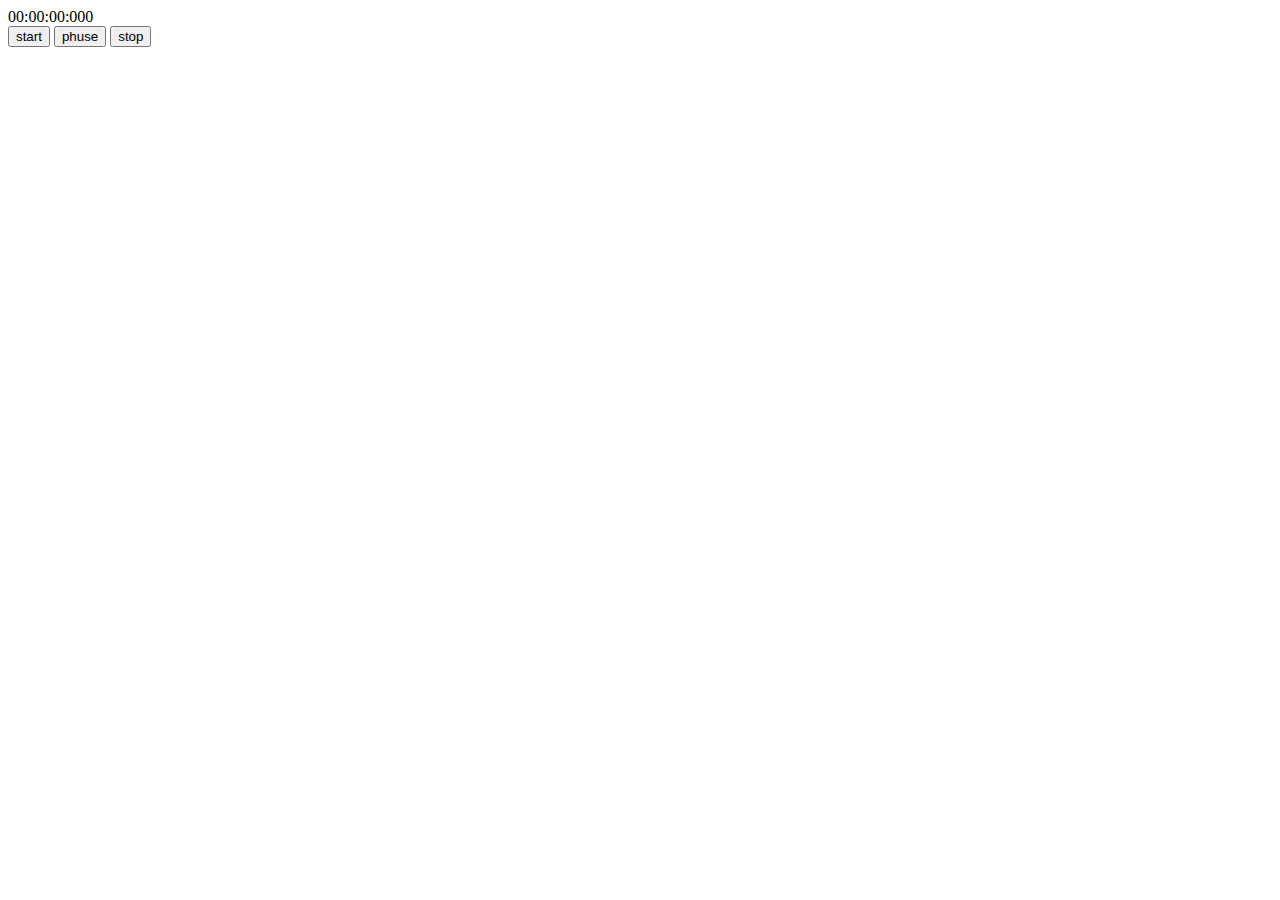
<file: timer.html>
<!DOCTYPE html>
<html lang="en">
<head>
    <meta charset="UTF-8">
    <meta name="viewport" content="width=device-width, initial-scale=1.0">
    <title>Timmer</title>
</head>
<body>
    <div class="parent">
        <div class="timmer">
            00:00:00:000
        </div>
        <div class="clickers">
            <button onclick="t()">start</button>
            <button onclick="phu()">phuse</button>
            <button>stop</button>
        </div>
    </div>
    <script>
         
        let timer=document.querySelector(".timmer");
         let mis=0,sec=0,min=0+'0',hour=0+'0',tim;
        function t(){
              tim=setInterval(te,5);
        }
    
        function te(){
            mis=mis+10;
        if(mis>1000)
        {
            sec+=1;
            mis=0;
            if(sec>=60){
                min+=1;
                sec=0;
                if(min>=60){
                    hour+=1;
                }
            }
            
        }
         

        timer.innerText = `${hour}:${min}:${sec}:${mis}`;
        }
        function phu(){
            clearInterval(tim)
        }
        function stop(){
            clearInterval(tim);
            
        }
    </script>
</body>
</html>
</file>
<file: index3.css>
.head{
    height:130px;
    width: 80%;
    background-color: rgb(124, 128, 128);
    display: flex;
    flex-wrap: wrap;
    align-content: space-around;
    justify-content: space-between;
}
.head div{
    height: 100px;
    width: 100px;
    /* border: 1px solid rgb(128, 40, 49); */
}
.name{
    flex-grow: 1;
    text-align: center;
    padding-top: 2%;
    color: rgb(195, 23, 32);
}
img{
    height: 100px;
    width: 100px;
    border-radius: 50px;
}
.logo{
    border-radius: 50px;
}
body{
    margin-left: 15%;
     /* margin-to: 10%;  */
}
.nav-1{
    height: auto;
    width: 80%;
    display: flex;
    flex-direction: row-reverse;
}
.nav-1 div{
    margin: 10px;
}
a{
    text-decoration: none;
}
.home{
	width:80%;
	height:auto;
	display:flex;
	 
	}
	.sub_home{
        flex-grow: 2;
        flex-shrink: inherit;
    }
	.home img{
	width:230px;
	height:230px;
	border-radius:40px;
	margin:12px;
	}
      
     .course{
        height: auto;
        width: 80%;
        display: flex;
        /* border:1px solid red; */
     }
     .course div{
        /* border: 1px solid red; */
        width: 80%;
        align-content: space-around;
        justify-content: space-around;
        margin-left: 10px;
     }
     .course .sub_course{
        margin-left: 5%;
        /* border: 1px solid red; */
     }
    #regis{
        height: auto;
        width: 80%;
        /* border: 1px solid red; */
        display: flex;
        flex-direction: column;
        align-items: center;
     }
    .sub_regis{
        height: auto;
        width: 35%;
        margin-left: 5%;
        /* border: 1px solid red; */
     }
      #REGISTRATION{
        height: auto;
        width: auto;
        border-radius: 200%;
        text-align: center;
       }
       html{
        scroll-behavior: smooth;
       }
       body{
        background-image: url("Background-1-802x1080.jpg");
        background-repeat: no-repeat;
        background-size: cover;
        /* background-color: rgb(44, 41, 41); */
       }
       .sss{
        background-color: rgb(91, 161, 82);
       }
       marquee{
        color: rgb(37, 30, 179);
       }
       .direction{
        height: auto;
        width: 80%;
       }
       .dir{
        color: rgb(249, 13, 13);
       }
       .textimg{
        width: 70px;
        height: 10px;
       }
       #web{
        background-color: rgb(19, 208, 94);
        color: red;
        width: 200px;
        font-size: 20px;
       }
</file>
